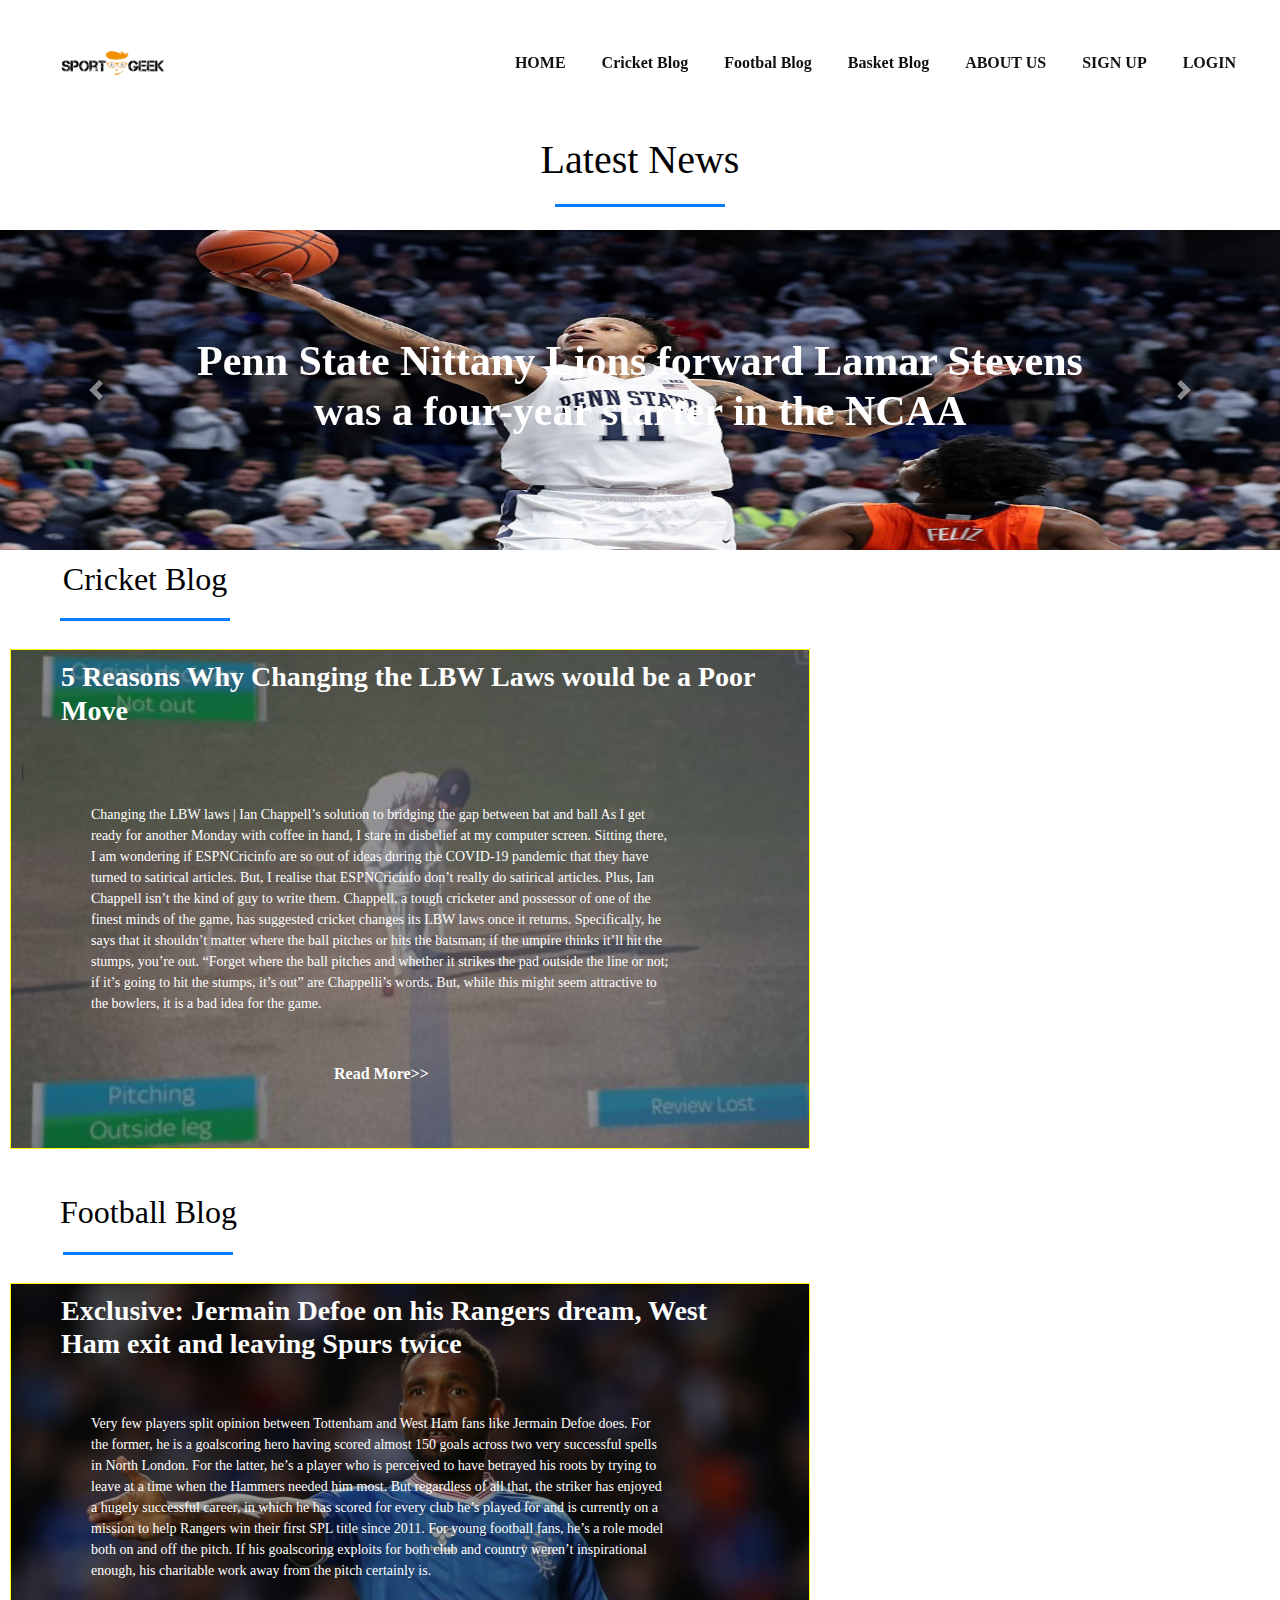
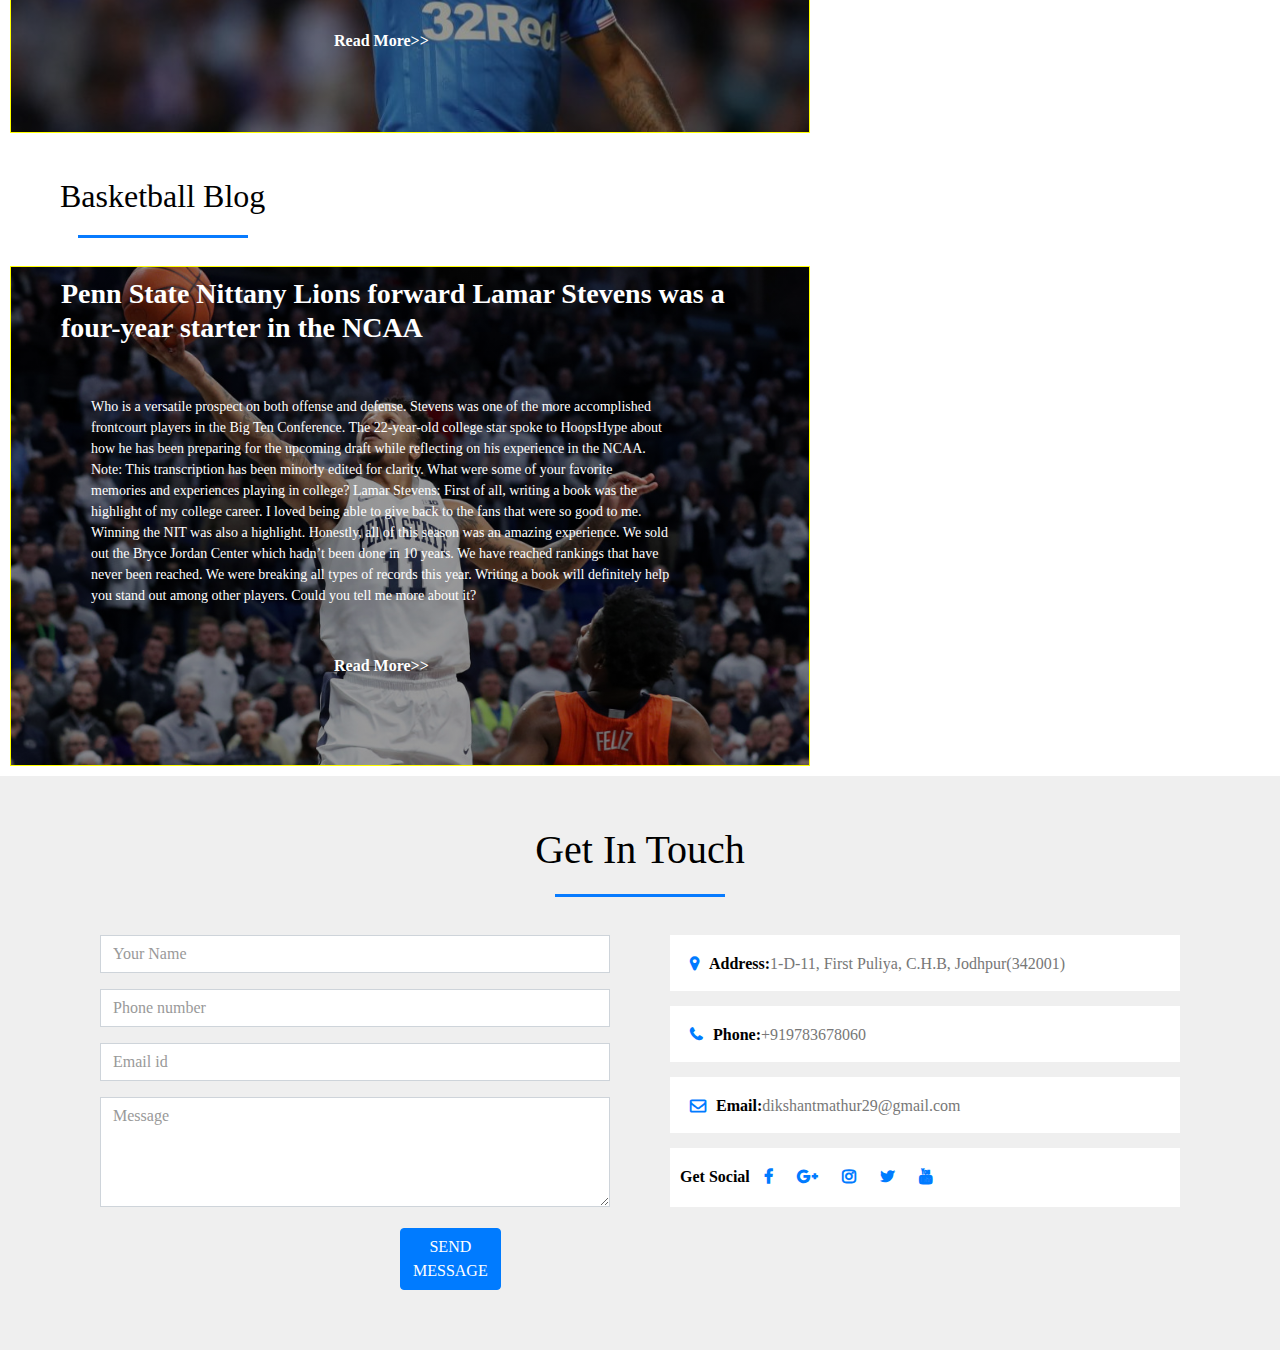
<file: index.html>
<!DOCTYPE html>
<html>
<head>
	<title>Sports Blog</title>
	<meta charset="utf-8">
	<link rel="stylesheet" type="text/css" href="styling.css">
	<link rel="stylesheet" href="https://stackpath.bootstrapcdn.com/bootstrap/4.4.1/css/bootstrap.min.css">
	<link rel="stylesheet" href="https://stackpath.bootstrapcdn.com/font-awesome/4.7.0/css/font-awesome.min.css">
	<script src="https://code.jquery.com/jquery-3.4.1.slim.min.js"></script>
    <script src="https://stackpath.bootstrapcdn.com/bootstrap/4.4.1/js/bootstrap.min.js"></script>
</head>
<body>
	<!-----NavigationBar---->
<section id="nav-bar">
<nav class="navbar navbar-expand-lg navbar-light">
  <a class="navbar-brand" href="#"><img src="img/777.jpg"></a>
  <button class="navbar-toggler" type="button" data-toggle="collapse" data-target="#navbarNav" aria-controls="navbarNav" aria-expanded="false" aria-label="Toggle navigation">
    <span class="navbar-toggler-icon"></span>
  </button>
  <div class="collapse navbar-collapse" id="navbarNav">
    <ul class="navbar-nav ml-auto">
      <li class="nav-item">
        <a class="nav-link" href="#slider">HOME</a>
      </li>
      <li class="nav-item">
        <a class="nav-link" href="#cricketblog">Cricket Blog</a>
      </li>
      <li class="nav-item">
        <a class="nav-link" href="#footballblog">Footbal Blog</a>
      </li>
      <li class="nav-item">
        <a class="nav-link" href="#basketballblog">Basket Blog</a>
      </li>
      <li class="nav-item">
        <a class="nav-link" href="#contact">ABOUT US</a>
      </li>
      <li class="nav-item">
        <a class="nav-link" href="signup.html">SIGN UP</a>
      </li>
      <li class="nav-item">
        <a class="nav-link" href="#">LOGIN</a>
      </li>
    </ul>
  </div>
</nav>	
</section>

<!-------------------------------------Post Slider----------->
<div id="slider">
	<h1 class="text">Latest News</h1>
<div id="headerslider" class="carousel slide" data-ride="carousel">
  <ol class="carousel-indicators">
    <li data-target="#headerslider" data-slide-to="0" class="active"></li>
    <li data-target="#headerslider" data-slide-to="1"></li>
    <li data-target="#headerslider" data-slide-to="2"></li>
    <li data-target="#headerslider" data-slide-to="3"></li>
    <li data-target="#headerslider" data-slide-to="4"></li>
  </ol>
  <div class="carousel-inner">
    <div class="carousel-item active">
      <img class="d-block img-fluid" src="img1/ccc.jpg">
      <div class="carousel-caption">
      	<h5><b>Penn State Nittany Lions forward Lamar Stevens was a four-year starter in the NCAA</b></h5>
      </div>
    </div>
    <div class="carousel-item">
      <img class="d-block img-fluid" src="img1/bbb.jpg">
      <div class="carousel-caption">
      	<h5><b>Exclusive: Jermain Defoe on his Rangers dream, West Ham exit and leaving Spurs twice</b></h5>
      </div>
    </div>
    <div class="carousel-item">
      <img class="d-block img-fluid" src="img1/bbb1.jpg">
      <div class="carousel-caption">
      	<h5><b>Newcastle may repeat their Michael Owen mistake with Gareth Bale</b></h5>
      </div>
    </div>
    <div class="carousel-item">
      <img class="d-block img-fluid" src="img1/d2.jpg">
      <div class="carousel-caption">
      	<h5><b>T20 record: 280 matches, 9,218 runs, avg 37.93, SR 142.20, 75 50s, 8 100s</b></h5>
      </div>
    </div>
    <div class="carousel-item">
      <img class="d-block img-fluid" src="img1/ccc1.jpg">
      <div class="carousel-caption">
      	<h5><b>NBA prospect Grant Riller: 'Fred VanVleet and Lou Williams are my two favorite comparisons so far'</b></h5>
      </div>
    </div>
  </div>
  <a class="carousel-control-prev" href="#headerslider" role="button" data-slide="prev">
    <span class="carousel-control-prev-icon" aria-hidden="true"></span>
    <span class="sr-only">Previous</span>
  </a>
  <a class="carousel-control-next" href="#headerslider" role="button" data-slide="next">
    <span class="carousel-control-next-icon" aria-hidden="true"></span>
    <span class="sr-only">Next</span>
  </a>
</div>	
</div>

<!--------------------------Cricket blog--------------> 
	<section id="cricketblog">
		<a href="cricketblog.html" class="linki"><h2>Cricket Blog</h2></a>
		<br>
		<div class="box1">
		<ol>
			<h3><b>5 Reasons Why Changing the LBW Laws would be a Poor Move</b></h3>
			<br> 
				|<p> Changing the LBW laws | Ian Chappell’s solution to bridging the gap between bat and ball As I get ready for another Monday with coffee in hand, I stare in disbelief at my computer screen. Sitting there, I am wondering if ESPNCricinfo are so out of ideas during the COVID-19 pandemic that they have turned to satirical articles. But, I realise that ESPNCricinfo don’t really do satirical articles. Plus, Ian Chappell isn’t the kind of guy to write them. Chappell, a tough cricketer and possessor of one of the finest minds of the game, has suggested cricket changes its LBW laws once it returns. Specifically, he says that it shouldn’t matter where the ball pitches or hits the batsman; if the umpire thinks it’ll hit the stumps, you’re out. 
			“Forget where the ball pitches and whether it strikes the pad outside the line or not; if it’s going to hit the stumps, it’s out” are Chappelli’s words. But, while this might seem attractive to the bowlers, it is a bad idea for the game.</p>
		</ol> 
		<a href="cricketblog.html"><button type="button" class="btn"><b>Read More>></b></button></a>
		</div>
	</section>
		<br>
		<section id="footballblog">
		<a href="footballblog.html" class="linki"><h2>Football Blog </h2></a>
		<br>
		<div class="box2">
		<ol>
			<h3><b>Exclusive: Jermain Defoe on his Rangers dream, West Ham exit and leaving Spurs twice</b></h3>
			<br>
			<p>
			 Very few players split opinion between Tottenham and West Ham fans like Jermain Defoe does. For the former, he is a goalscoring hero having scored almost 150 goals across two very successful spells in North London. For the latter, he’s a player who is perceived to have betrayed his roots by trying to leave at a time when the Hammers needed him most. But regardless of all that, the striker has enjoyed a hugely successful career, in which he has scored for every club he’s played for and is currently on a mission to help Rangers win their first SPL title since 2011. For young football fans, he’s a role model both on and off the pitch. If his goalscoring exploits for both club and country weren’t inspirational enough, his charitable work away from the pitch certainly is.</p>
		</ol> 
		<a href="footballblog.html"><button type="button" class="btn"><b>Read More>></b></button></a>
		</div>
	</section>
		<br>
		<section id="basketballblog">
		<a href="basketballblog.html" class="linki"><h2>Basketball Blog </h2></a>
		<br>
		<div class="box3">
		<ol>
			<h3><b>Penn State Nittany Lions forward Lamar Stevens was a four-year starter in the NCAA</b></h3> 
			<br>
			<p>Who is a versatile prospect on both offense and defense. Stevens was one of the more accomplished frontcourt players in the Big Ten Conference. The 22-year-old college star spoke to HoopsHype about how he has been preparing for the upcoming draft while reflecting on his experience in the NCAA. 
			Note: This transcription has been minorly edited for clarity.
			What were some of your favorite memories and experiences playing in college?
			Lamar Stevens: First of all, writing a book was the highlight of my college career. I loved being able to give back to the fans that were so good to me. Winning the NIT was also a highlight. Honestly, all of this season was an amazing experience. We sold out the Bryce Jordan Center which hadn’t been done in 10 years. We have reached rankings that have never been reached. We were breaking all types of records this year. Writing a book will definitely help you stand out among other players. Could you tell me more about it?</p>
		</ol> 
		<a href="basketballblog.html"><button type="button" class="btn"><b>Read More>></b></button></a>
		</div>
	</section>
	<!-------------------Get IN Touch Footer--------------------->
<section id="contact">
	<div class="container">
		<h1>Get In Touch</h1>
		<div class="row">
			<div class="col-md-6">
				<form class="contact-form">
					<div class="form-group">
						<input type="text" class="form-control" placeholder="Your Name">
					</div>
					<div class="form-group">
						<input type="number" class="form-control" placeholder="Phone number">
					</div>
					<div class="form-group">
						<input type="email" class="form-control" placeholder="Email id">
					</div>
					<div class="form-group">
						<textarea class="form-control" rows="4" placeholder="Message"></textarea>
					</div>
					<button type="submit" class="btn btn-primary">SEND MESSAGE</button>
				</form>
			</div>
			<div class="col-md-6 contact-info">
				<div class="follow"><i class="fa fa-map-marker"></i><b>Address:</b>1-D-11, First Puliya, C.H.B, Jodhpur(342001)</div>
			
				<div class="follow"><i class="fa fa-phone"></i><b>Phone:</b>+919783678060</div>
			
				<div class="follow"><i class="fa fa-envelope-o"></i><b>Email:</b>dikshantmathur29@gmail.com</div>
				<div class="follow"><label><b>Get Social</b></label>
					<a href="#"><i class="fa fa-facebook"></i></a>
					<a href="#"><i class="fa fa-google-plus"></i></a>
					<a href="#"><i class="fa fa-instagram"></i></a>
					<a href="#"><i class="fa fa-twitter"></i></a>
					<a href="#"><i class="fa fa-youtube"></i></a>
				</div>
		</div>
	</div>
</section>
</body>
</html>
</file>
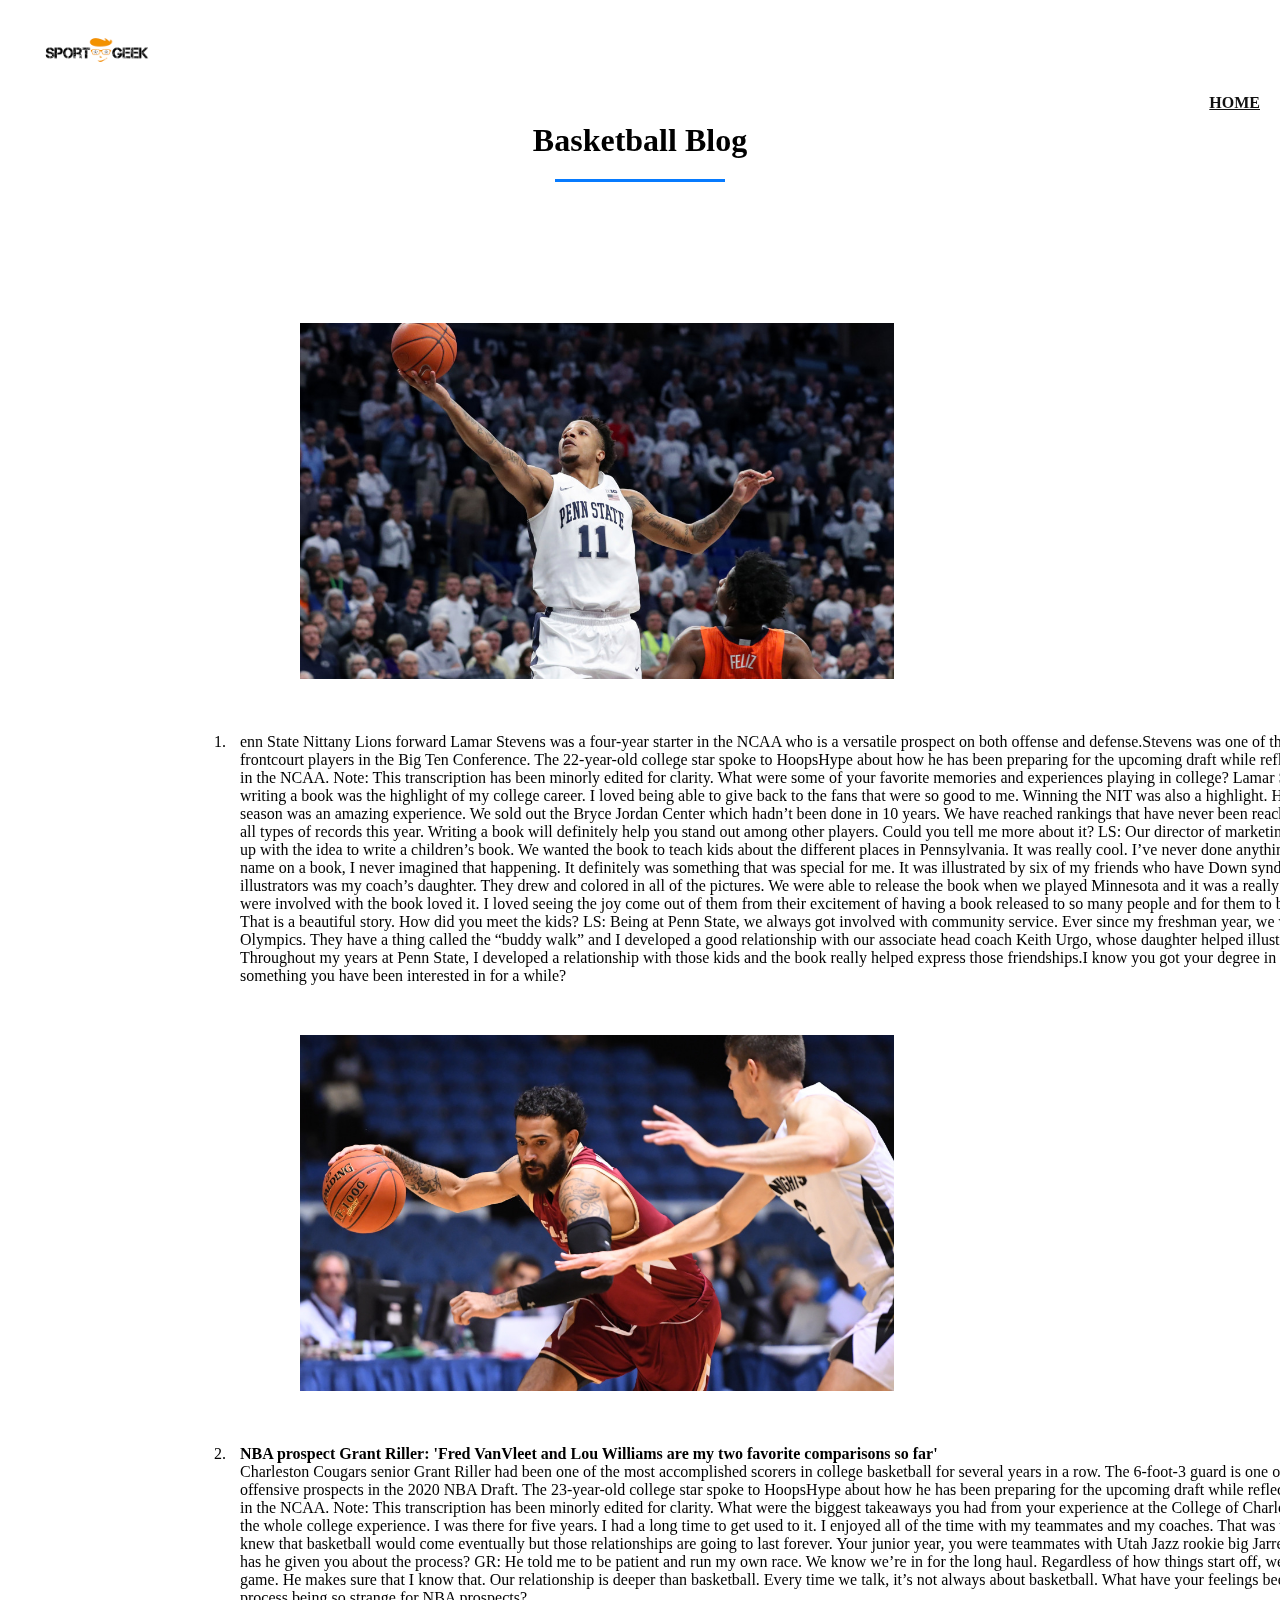
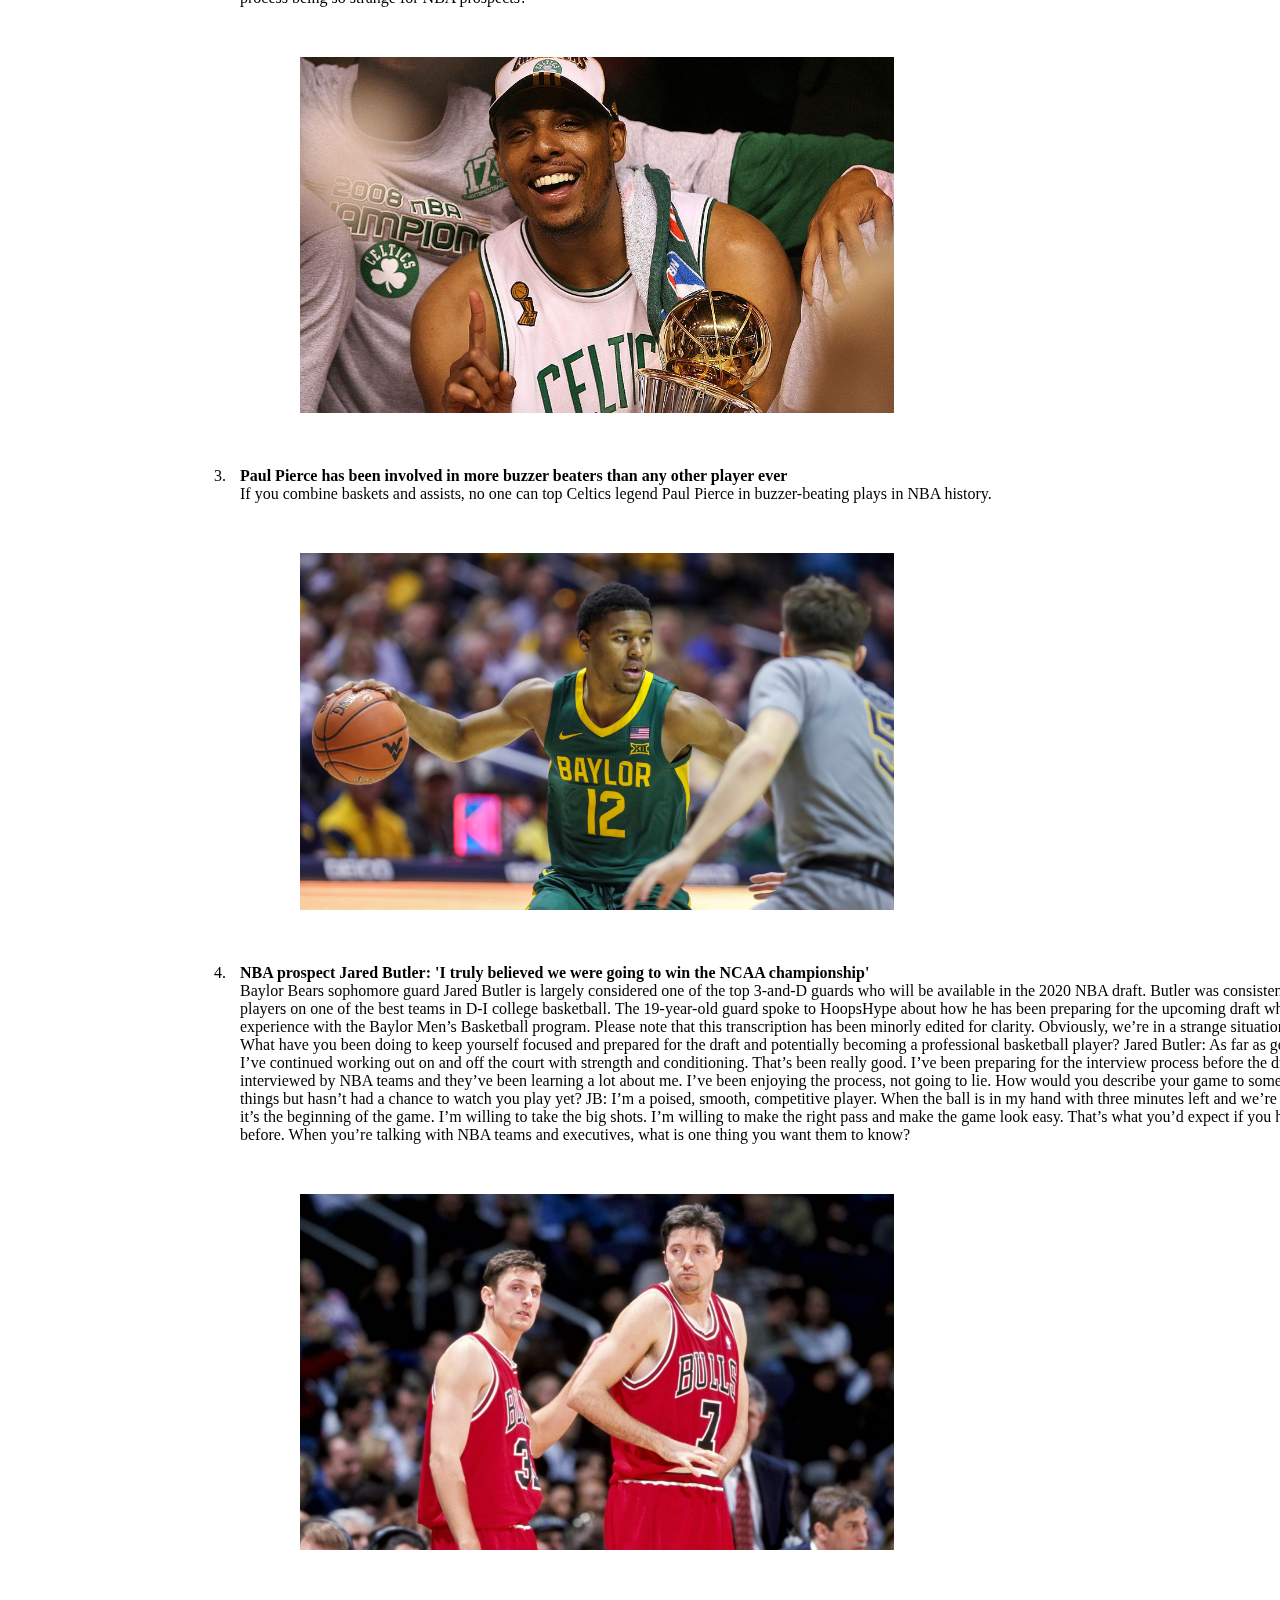
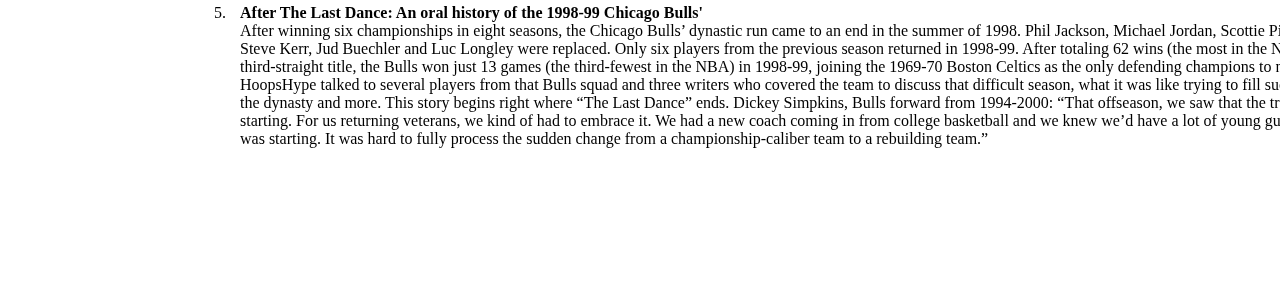
<file: basketballblog.html>
<!DOCTYPE html>
<html>
<head>
	<title>Basketball Blog Site</title>
	<meta charset="utf-8">
	<link rel="stylesheet" type="text/css" href="styling.css">
</head>
<body id="basketballblog">
		<section id="nav-bar">
<nav class="navbar navbar-expand-lg navbar-light">
  <a class="navbar-brand" href="index.html"><img src="img/777.jpg"></a>
  <button class="navbar-toggler" type="button" data-toggle="collapse" data-target="#navbarNav" aria-controls="navbarNav" aria-expanded="false" aria-label="Toggle navigation">
    <span class="navbar-toggler-icon"></span>
  </button>
  <div class="collapse navbar-collapse" id="navbarNav">
    <ul class="navbar-nav ml-auto">
      <li class="nav-item">
        <a class="nav-link" href="index.html">HOME</a>
      </li>
	<h1 align="center">Basketball Blog</h1>
	<br>
	<br>
	<div class="asd">
		<img src="img/ccc.jpg" class="asd2" width="45%">
		<ol>
			<li>
				enn State Nittany Lions forward Lamar Stevens was a four-year starter in the NCAA who is a versatile prospect on both offense and defense.Stevens was one of the more accomplished frontcourt players in the Big Ten Conference. The 22-year-old college star spoke to HoopsHype about how he has been preparing for the upcoming draft while reflecting on his experience in the NCAA. 
				Note: This transcription has been minorly edited for clarity.
				What were some of your favorite memories and experiences playing in college?
				Lamar Stevens: First of all, writing a book was the highlight of my college career. I loved being able to give back to the fans that were so good to me. Winning the NIT was also a highlight. Honestly, all of this season was an amazing experience. We sold out the Bryce Jordan Center which hadn’t been done in 10 years. We have reached rankings that have never been reached. We were breaking all types of records this year. Writing a book will definitely help you stand out among other players. Could you tell me more about it?
				LS: Our director of marketing PJ Mullen and I came up with the idea to write a children’s book. We wanted the book to teach kids about the different places in Pennsylvania. It was really cool. I’ve never done anything like that. To have my name on a book, I never imagined that happening. It definitely was something that was special for me. It was illustrated by six of my friends who have Down syndrome. One of the illustrators was my coach’s daughter. They drew and colored in all of the pictures. We were able to release the book when we played Minnesota and it was a really cool day. The kids that were involved with the book loved it. I loved seeing the joy come out of them from their excitement of having a book released to so many people and for them to be in the spotlight. Wow. That is a beautiful story. How did you meet the kids?
				LS: Being at Penn State, we always got involved with community service. Ever since my freshman year, we worked with the Special Olympics. They have a thing called the “buddy walk” and I developed a good relationship with our associate head coach Keith Urgo, whose daughter helped illustrate the book. Throughout my years at Penn State, I developed a relationship with those kids and the book really helped express those friendships.I know you got your degree in sociology. But is writing something you have been interested in for a while?
				<br>
				<a href="https://hoopshype.com/2020/05/15/lamar-stevens-penn-state-nba-draft-interview/">Read more about this</a>
			</li>
			<img src="img/ccc1.jpg" class="asd2" width="45%">
			<li>
				<strong>NBA prospect Grant Riller: 'Fred VanVleet and Lou Williams are my two favorite comparisons so far'</strong>
				<br>
				Charleston Cougars senior Grant Riller had been one of the most accomplished scorers in college basketball for several years in a row. The 6-foot-3 guard is one of the most exciting offensive prospects in the 2020 NBA Draft. The 23-year-old college star spoke to HoopsHype about how he has been preparing for the upcoming draft while reflecting on his experience in the NCAA. Note: This transcription has been minorly edited for clarity. What were the biggest takeaways you had from your experience at the College of Charleston?  
				Grant Riller: I got the whole college experience. I was there for five years. I had a long time to get used to it. I enjoyed all of the time with my teammates and my coaches. That was the best part for me. I knew that basketball would come eventually but those relationships are going to last forever. Your junior year, you were teammates with Utah Jazz rookie big Jarrell Brantley. What advice has he given you about the process?
				GR: He told me to be patient and run my own race. We know we’re in for the long haul. Regardless of how things start off, we are there for the end game. He makes sure that I know that. Our relationship is deeper than basketball. Every time we talk, it’s not always about basketball.
				What have your feelings been on the pre-draft process being so strange for NBA prospects?
				<br>
				<a href="https://hoopshype.com/2020/05/13/grant-riller-charleston-nba-draft-prospect-interview/">Read more about this</a>
			</li>
			<img src="img/ccc2.jpg" class="asd2" width="45%">
			<li>
				<strong>Paul Pierce has been involved in more buzzer beaters than any other player ever</strong>
				<br>
				If you combine baskets and assists, no one can top Celtics legend Paul Pierce in buzzer-beating plays in NBA history.
				<br>
				<a href="https://hoopshype.com/2020/05/14/paul-pierce-has-been-involved-in-more-buzzer-beaters-than-any-other-player-ever/">Read more about this</a>
			</li>
			<img src="img/ccc3.jpg" class="asd2" width="45%">	
			<li>
			<strong>NBA prospect Jared Butler: 'I truly believed we were going to win the NCAA championship'</strong>
				<br>
				Baylor Bears sophomore guard Jared Butler is largely considered one of the top 3-and-D guards who will be available in the 2020 NBA draft. Butler was consistently one of the best players on one of the best teams in D-I college basketball. The 19-year-old guard spoke to HoopsHype about how he has been preparing for the upcoming draft while reflecting on his experience with the Baylor Men’s Basketball program. Please note that this transcription has been minorly edited for clarity. Obviously, we’re in a strange situation in regards to the draft. What have you been doing to keep yourself focused and prepared for the draft and potentially becoming a professional basketball player? Jared Butler: As far as getting ready for the draft, I’ve continued working out on and off the court with strength and conditioning. That’s been really good. I’ve been preparing for the interview process before the draft. I’ve been interviewed by NBA teams and they’ve been learning a lot about me. I’ve been enjoying the process, not going to lie. How would you describe your game to someone who has heard good things but hasn’t had a chance to watch you play yet? 
				JB: I’m a poised, smooth, competitive player. When the ball is in my hand with three minutes left and we’re up, I’m going to act like it’s the beginning of the game. I’m willing to take the big shots. I’m willing to make the right pass and make the game look easy. That’s what you’d expect if you have never seen me play before. When you’re talking with NBA teams and executives, what is one thing you want them to know?
				<br>
				<a href="https://hoopshype.com/2020/05/10/baylor-jared-butler-nba-draft-stock-interview/">Read more about this</a>
			</li>
			<img src="img/ccc4.jpg" class="asd2" width="45%">	
			<li>
			<strong>After The Last Dance: An oral history of the 1998-99 Chicago Bulls'</strong>
				<br>
				After winning six championships in eight seasons, the Chicago Bulls’ dynastic run came to an end in the summer of 1998. Phil Jackson, Michael Jordan, Scottie Pippen, Dennis Rodman, Steve Kerr, Jud Buechler and Luc Longley were replaced. Only six players from the previous season returned in 1998-99. After totaling 62 wins (the most in the NBA) and capturing their third-straight title, the Bulls won just 13 games (the third-fewest in the NBA) in 1998-99, joining the 1969-70 Boston Celtics as the only defending champions to miss the playoffs. HoopsHype talked to several players from that Bulls squad and three writers who covered the team to discuss that difficult season, what it was like trying to fill such big shoes, the end of the dynasty and more. This story begins right where “The Last Dance” ends. Dickey Simpkins, Bulls forward from 1994-2000: “That offseason, we saw that the transformation was starting. For us returning veterans, we kind of had to embrace it. We had a new coach coming in from college basketball and we knew we’d have a lot of young guys. We knew the rebuild was starting. It was hard to fully process the sudden change from a championship-caliber team to a rebuilding team.” 
				<br>
				<a href="https://hoopshype.com/2020/05/18/nba-the-last-dance-chicago-bulls-1998-1999-michael-jordan-phil-jackson-scottie-pippen-tim-floyd-jerry-krause-toni-kukoc-new-oral-history-documentary/">Read more about this</a>
			</li>
		</ol>	
	</div>
</body>
</html>
</file>
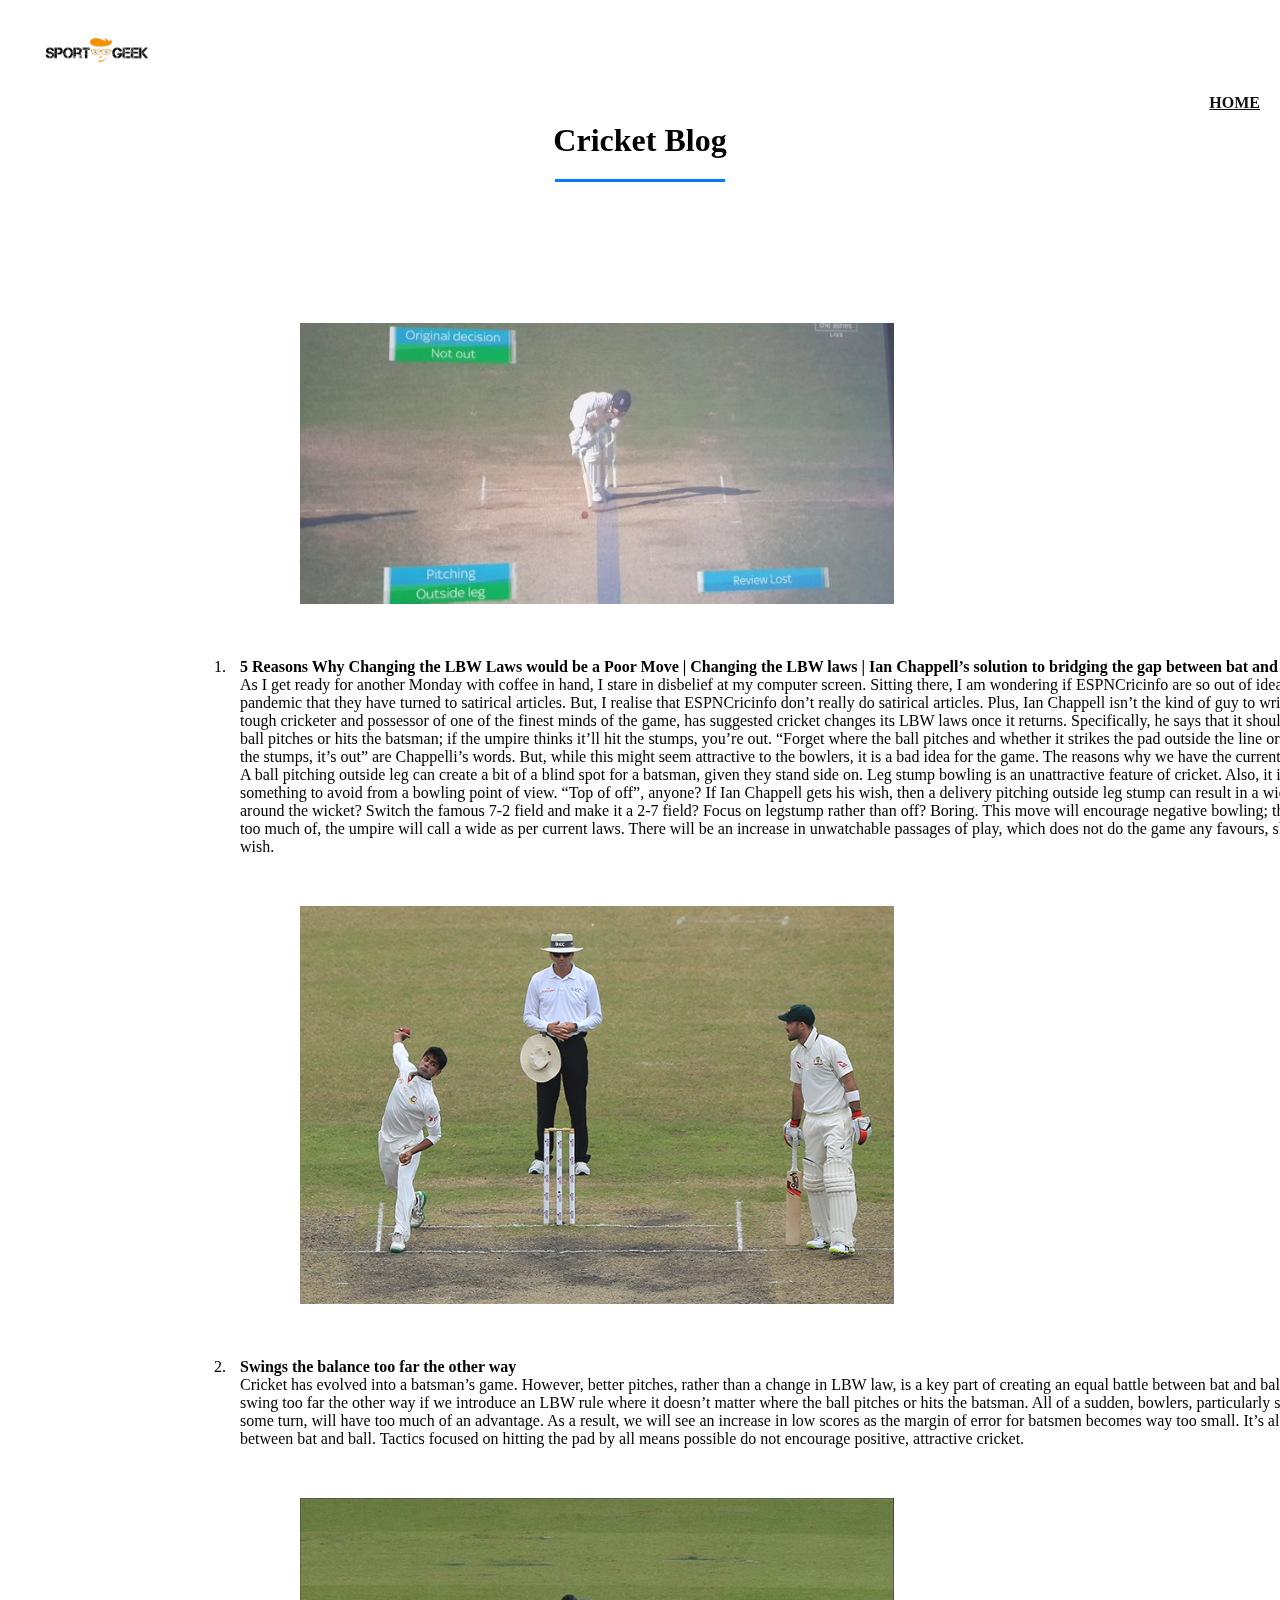
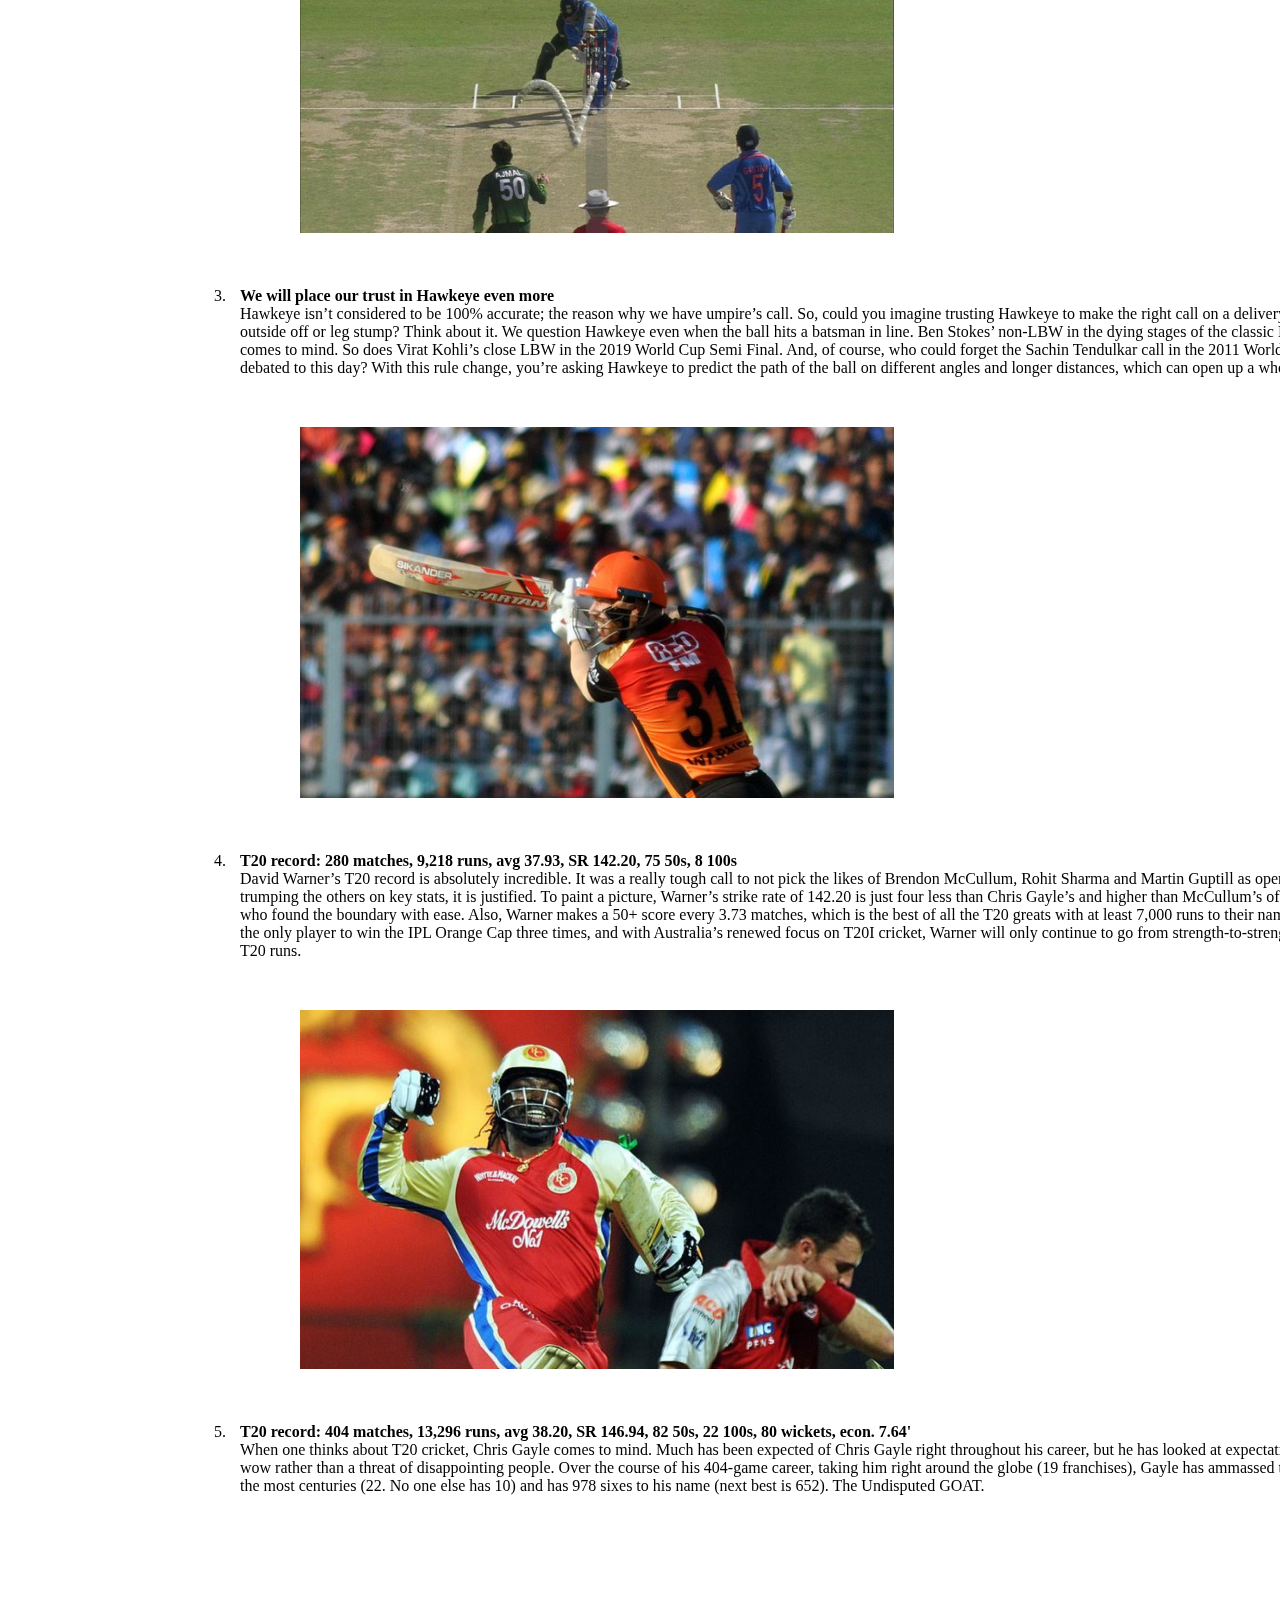
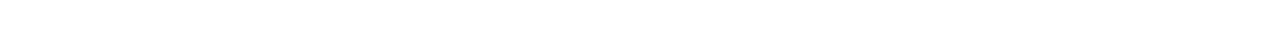
<file: cricketblog.html>
<!DOCTYPE html>
<html>
<head>
	<title>Cricket Blog Site</title>
	<meta charset="utf-8">
	<link rel="stylesheet" type="text/css" href="styling.css">
</head>
<body id="cricketblog">
		<section id="nav-bar">
<nav class="navbar navbar-expand-lg navbar-light">
  <a class="navbar-brand" href="index.html"><img src="img/777.jpg"></a>
  <button class="navbar-toggler" type="button" data-toggle="collapse" data-target="#navbarNav" aria-controls="navbarNav" aria-expanded="false" aria-label="Toggle navigation">
    <span class="navbar-toggler-icon"></span>
  </button>
  <div class="collapse navbar-collapse" id="navbarNav">
    <ul class="navbar-nav ml-auto">
      <li class="nav-item">
        <a class="nav-link" href="index.html">HOME</a>
      </li>
	<h1 align="center">Cricket Blog</h1>
	<br>
	<br>
	<div class="asd">
		<img src="img/Leach.jpg" class="asd2" width="45%">
		<ol>
			<li>
				<strong>5 Reasons Why Changing the LBW Laws would be a Poor Move | Changing the LBW laws | Ian Chappell’s solution to bridging the gap between bat and ball</strong>
				<br>
				As I get ready for another Monday with coffee in hand, I stare in disbelief at my computer screen. Sitting there, I am wondering if ESPNCricinfo are so out of ideas during the COVID-19 pandemic that they have turned to satirical articles. But, I realise that ESPNCricinfo don’t really do satirical articles. Plus, Ian Chappell isn’t the kind of guy to write them. Chappell, a tough cricketer and possessor of one of the finest minds of the game, has suggested cricket changes its LBW laws once it returns. Specifically, he says that it shouldn’t matter where the ball pitches or hits the batsman; if the umpire thinks it’ll hit the stumps, you’re out.
				“Forget where the ball pitches and whether it strikes the pad outside the line or not; if it’s going to hit the stumps, it’s out” are Chappelli’s words. But, while this might seem attractive to the bowlers, it is a bad idea for the game.
				The reasons why we have the current legside law is two fold;
				A ball pitching outside leg can create a bit of a blind spot for a batsman, given they stand side on. Leg stump bowling is an unattractive feature of cricket. Also, it is often considered something to avoid from a bowling point of view. “Top of off”, anyone?
				If Ian Chappell gets his wish, then a delivery pitching outside leg stump can result in a wicket. So, why not bowl around the wicket? Switch the famous 7-2 field and make it a 2-7 field? Focus on legstump rather than off? Boring. This move will encourage negative bowling; the kind that if there is too much of, the umpire will call a wide as per current laws. There will be an increase in unwatchable passages of play, which does not do the game any favours, should Chappell get his wish.
				<br>
				<a href="https://cricblog.net/5-reasons-why-changing-the-lbw-laws-would-be-a-poor-move/">Read more about this</a>
			</li>
			<img src="img/Mehidy-1.jpg" class="asd2" width="45%">
			<li>
				<strong>Swings the balance too far the other way</strong>
				<br>
				Cricket has evolved into a batsman’s game. However, better pitches, rather than a change in LBW law, is a key part of creating an equal battle between bat and ball.
				The balance will swing too far the other way if we introduce an LBW rule where it doesn’t matter where the ball pitches or hits the batsman. All of a sudden, bowlers, particularly spinners on tracks with some turn, will have too much of an advantage. As a result, we will see an increase in low scores as the margin of error for batsmen becomes way too small.
				It’s all about an equal battle between bat and ball. Tactics focused on hitting the pad by all means possible do not encourage positive, attractive cricket.
				<br>
				<a href="https://cricblog.net/5-reasons-why-changing-the-lbw-laws-would-be-a-poor-move/">Read more about this</a>
			</li>
			<img src="img/Tendulkar.jpg" class="asd2" width="45%">
			<li>
				<strong>We will place our trust in Hawkeye even more</strong>
				<br>
				Hawkeye isn’t considered to be 100% accurate; the reason why we have umpire’s call. So, could you imagine trusting Hawkeye to make the right call on a delivery the hits a batsman well outside off or leg stump? Think about it. We question Hawkeye even when the ball hits a batsman in line. Ben Stokes’ non-LBW in the dying stages of the classic Headingley Test of 2019 comes to mind. So does Virat Kohli’s close LBW in the 2019 World Cup Semi Final. And, of course, who could forget the Sachin Tendulkar call in the 2011 World Cup Semi Final, still debated to this day? With this rule change, you’re asking Hawkeye to predict the path of the ball on different angles and longer distances, which can open up a whole other can of worms.
				<br>
				<a href="https://cricblog.net/5-reasons-why-changing-the-lbw-laws-would-be-a-poor-move/">Read more about this</a>
			</li>
			<img src="img/d2.jpg" class="asd2" width="45%">	
			<li>
			<strong>T20 record: 280 matches, 9,218 runs, avg 37.93, SR 142.20, 75 50s, 8 100s</strong>
				<br>
				David Warner’s T20 record is absolutely incredible. It was a really tough call to not pick the likes of Brendon McCullum, Rohit Sharma and Martin Guptill as opener, but with Warner trumping the others on key stats, it is justified. To paint a picture, Warner’s strike rate of 142.20 is just four less than Chris Gayle’s and higher than McCullum’s of 136.49; two players who found the boundary with ease. Also, Warner makes a 50+ score every 3.73 matches, which is the best of all the T20 greats with at least 7,000 runs to their name.
				In addition, Warner is the only player to win the IPL Orange Cap three times, and with Australia’s renewed focus on T20I cricket, Warner will only continue to go from strength-to-strength as he nears 10,000 T20 runs.
				<br>
				<a href="https://cricblog.net/opinion-all-time-t20-xi-who-makes-the-cut/">Read more about this</a>
			</li>
			<img src="img/518.jpg" class="asd2" width="45%">	
			<li>
			<strong>T20 record: 404 matches, 13,296 runs, avg 38.20, SR 146.94, 82 50s, 22 100s, 80 wickets, econ. 7.64'</strong>
				<br>
				When one thinks about T20 cricket, Chris Gayle comes to mind.
				Much has been expected of Chris Gayle right throughout his career, but he has looked at expectation as an opportunity to wow rather than a threat of disappointing people. Over the course of his 404-game career, taking him right around the globe (19 franchises), Gayle has ammassed the most runs (13,296), the most centuries (22. No one else has 10) and has 978 sixes to his name (next best is 652). The Undisputed GOAT. 
				<br>
				<a href="https://cricblog.net/opinion-all-time-t20-xi-who-makes-the-cut/">Read more about this</a>
			</li>
		</ol>	
	</div>
</body>
</html>
</file>
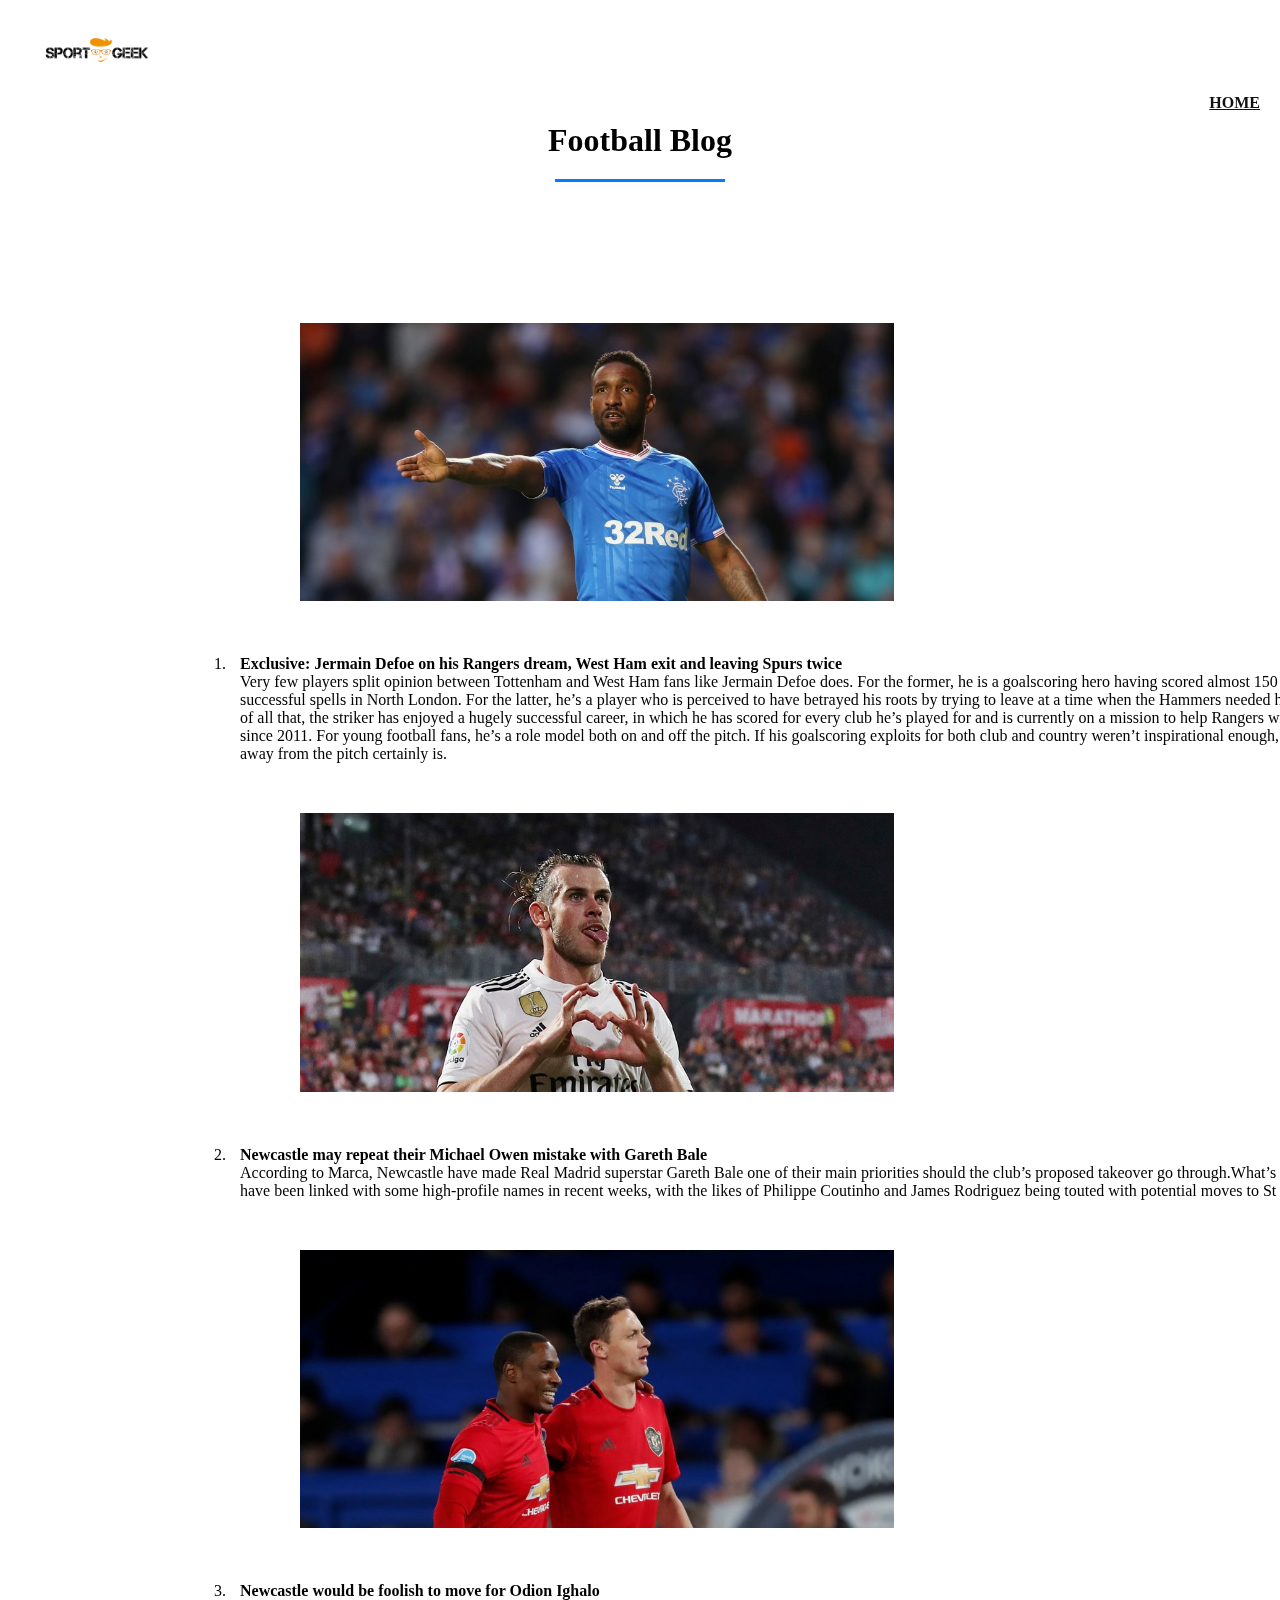
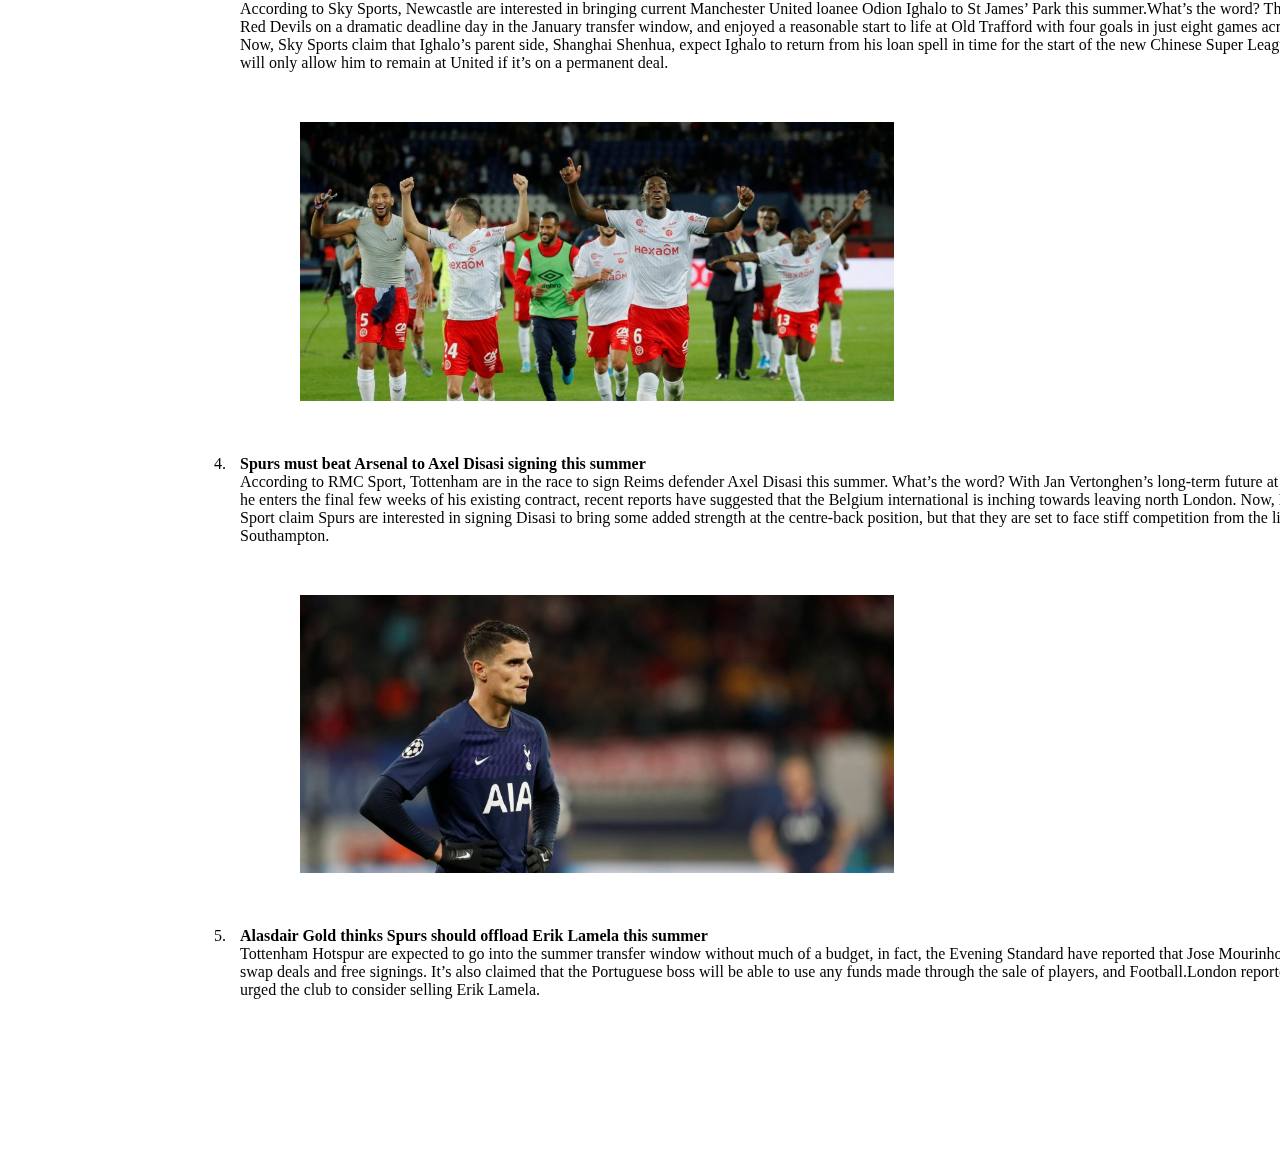
<file: footballblog.html>
<!DOCTYPE html>
<html>
<head>
	<title>Football Blog Site</title>
	<meta charset="utf-8">
	<link rel="stylesheet" type="text/css" href="styling.css">
</head>
<body id="Footballblog">
	<section id="nav-bar">
<nav class="navbar navbar-expand-lg navbar-light">
  <a class="navbar-brand" href="index.html"><img src="img/777.jpg"></a>
  <button class="navbar-toggler" type="button" data-toggle="collapse" data-target="#navbarNav" aria-controls="navbarNav" aria-expanded="false" aria-label="Toggle navigation">
    <span class="navbar-toggler-icon"></span>
  </button>
  <div class="collapse navbar-collapse" id="navbarNav">
    <ul class="navbar-nav ml-auto">
      <li class="nav-item">
        <a class="nav-link" href="index.html">HOME</a>
      </li>
	<h1 align="center">Football Blog</h1>
	<br>
	<br>
	<div class="asd">
		<img src="img/bbb.jpg" class="asd2" width="45%">
		<ol>
			<li>
				<strong>Exclusive: Jermain Defoe on his Rangers dream, West Ham exit and leaving Spurs twice</strong>
				<br>
				Very few players split opinion between Tottenham and West Ham fans like Jermain Defoe does.
				For the former, he is a goalscoring hero having scored almost 150 goals across two very successful spells in North London. For the latter, he’s a player who is perceived to have betrayed his roots by trying to leave at a time when the Hammers needed him most. But regardless of all that, the striker has enjoyed a hugely successful career, in which he has scored for every club he’s played for and is currently on a mission to help Rangers win their first SPL title since 2011. For young football fans, he’s a role model both on and off the pitch. If his goalscoring exploits for both club and country weren’t inspirational enough, his charitable work away from the pitch certainly is.
				<br>
				<a href="https://www.footballfancast.com/rangers-news/exclusive-jermain-defoe-on-his-rangers-dream-west-ham-exit-and-leaving-spurs-twice">Read more about this</a>
			</li>
			<img src="img/bbb1.jpg" class="asd2" width="45%">
			<li>
				<strong>Newcastle may repeat their Michael Owen mistake with Gareth Bale</strong>
				<br>
				According to Marca, Newcastle have made Real Madrid superstar Gareth Bale one of their main priorities should the club’s proposed takeover go through.What’s the word? The Magpies have been linked with some high-profile names in recent weeks, with the likes of Philippe Coutinho and James Rodriguez being touted with potential moves to St James’ Park.
				<br>
				<a href="https://www.footballfancast.com/">Read more about this</a>
			</li>
			<img src="img/bbb2.jpg" class="asd2" width="45%">
			<li>
				<strong>Newcastle would be foolish to move for Odion Ighalo</strong>
				<br>
				According to Sky Sports, Newcastle are interested in bringing current Manchester United loanee Odion Ighalo to St James’ Park this summer.What’s the word?
				The Nigerian joined the Red Devils on a dramatic deadline day in the January transfer window, and enjoyed a reasonable start to life at Old Trafford with four goals in just eight games across all competitions.
				Now, Sky Sports claim that Ighalo’s parent side, Shanghai Shenhua, expect Ighalo to return from his loan spell in time for the start of the new Chinese Super League season and that they will only allow him to remain at United if it’s on a permanent deal.
				<br>
				<a href="https://www.footballfancast.com/">Read more about this</a>
			</li>
			<img src="img/bbb3.jpg" class="asd2" width="45%">	
			<li>
			<strong>Spurs must beat Arsenal to Axel Disasi signing this summer</strong>
				<br>
				According to RMC Sport, Tottenham are in the race to sign Reims defender Axel Disasi this summer.
				What’s the word?
				With Jan Vertonghen’s long-term future at the club up in the air as he enters the final few weeks of his existing contract, recent reports have suggested that the Belgium international is inching towards leaving north London.
				Now, French publication RMC Sport claim Spurs are interested in signing Disasi to bring some added strength at the centre-back position, but that they are set to face stiff competition from the likes of Arsenal and Southampton.
				<br>
				<a href="https://www.footballfancast.com/">Read more about this</a>
			</li>
			<img src="img/bbb4.jpg" class="asd2" width="45%">	
			<li>
			<strong>Alasdair Gold thinks Spurs should offload Erik Lamela this summer</strong>
				<br>
				Tottenham Hotspur are expected to go into the summer transfer window without much of a budget, in fact, the Evening Standard have reported that Jose Mourinho will be left to deal in swap deals and free signings.
				It’s also claimed that the Portuguese boss will be able to use any funds made through the sale of players, and Football.London reporter Alasdair Gold has urged the club to consider selling Erik Lamela.
				<br>
				<a href="https://www.footballfancast.com/">Read more about this</a>
			</li>
		</ol>	
	</div>
</body>
</html>
</file>
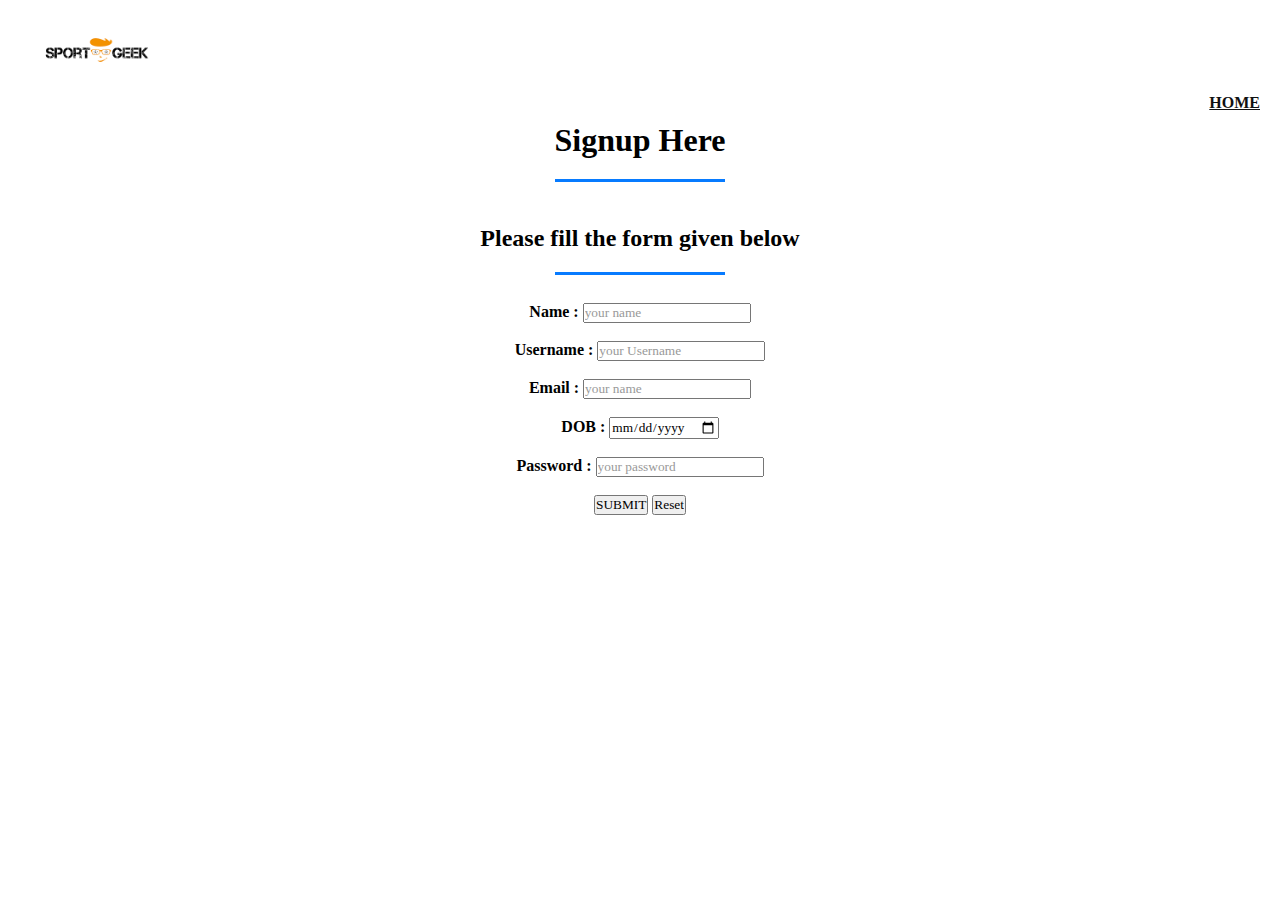
<file: signup.html>
<!DOCTYPE html>
<html>
<head>
	<title>Signup Form</title>
	<link rel="stylesheet" type="text/css" href="styling.css">
</head>
<body>
	<section id="nav-bar">
<nav class="navbar navbar-expand-lg navbar-light">
  <a class="navbar-brand" href="index.html"><img src="img/777.jpg"></a>
  <button class="navbar-toggler" type="button" data-toggle="collapse" data-target="#navbarNav" aria-controls="navbarNav" aria-expanded="false" aria-label="Toggle navigation">
    <span class="navbar-toggler-icon"></span>
  </button>
  <div class="collapse navbar-collapse" id="navbarNav">
    <ul class="navbar-nav ml-auto">
      <li class="nav-item">
        <a class="nav-link" href="index.html">HOME</a>
      </li>
	<div align="center">
	<h1>Signup Here</h1>
	<br>
	<h2>Please fill the form given below</h2>
	<br>
	<label for="name"><strong>Name :</strong></label>
	<input type="text" id="name" placeholder="your name">
	<br>
	<br>
	<label for="Username"><strong>Username :</strong></label>
	<input type="text" id="username" placeholder="your Username">
	<br>
	<br>
	<label for="email"><strong>Email :</strong></label>
	<input type="text" id="email" placeholder="your name">
	<br>
	<br>
	<label for="birthdat"><strong>DOB :</strong></label>
	<input type="date" id="birthday" placeholder="your dob">
	<br>
	<br>
	<label for="password"><strong>Password :</strong></label>
	<input type="password" id="password" placeholder="your password">
	<br>
	<br>
	<a href="blog.html"><button type="button">SUBMIT</button></a>
	<input type="reset" name="Reset">
	</div>
</body>
</html>
</file>
<file: styling.css>
*{
	margin: 0px;
	padding: 0px;
	font-family: Century Gothic;
}

#nav-bar
{
	position: sticky;
	top: 0;
	z-index: 10;
	margin: 10px;
	background-color: transparent;
}
.navbar-brand img
{
	height: 80px;
	padding-left: 30px;
}
.navbar-nav li
{
padding: 0 10px;
}
.navbar-nav li a
{
color: #111!important;
float: right;
text-align: left;
}
#nav-bar ul li a:hover
{
	color: #FCC614!important;
}
.navbar-toggler
{
	border: none!important;
}
.nav-link
{
	color: #555!important;
	font-weight: 600;
	font-size: 16px;
}
/* Post Slider */
#slider
{
	width: 100%;
}

.carousel-caption
{
	top: 50%;
	transform: translateY(-50%);
	bottom: initial!important;
}
.carousel-caption h5
{
	color: white;
	font-size: 42px;
}

.box1
{
	background-image:linear-gradient(rgba(0,0,0,0.4),rgba(0,0,0,0.4)), url(img/Leach.jpg);
	height: 100vh;
	background-size: cover;
	background-position: center;
	margin: 10px 10px 10px 10px;
	padding: 10px 10px 10px 10px;
	border: 1px solid yellow;
	width: 800px;
	height: 500px;
	background-color: pink;
	display: inline-block;
}
.box2
{
	background-image:linear-gradient(rgba(0,0,0,0.4),rgba(0,0,0,0.4)), url(img/bbb.jpg);
	height: 100vh;
	background-size: cover;
	background-position: center;
	margin: 10px 10px 10px 10px;
	padding: 10px 10px 10px 10px;
	border: 1px solid yellow;
	width: 800px;
	height: 450px;
	background-color: pink;
	display: inline-block;
}
.box3
{
	background-image:linear-gradient(rgba(0,0,0,0.4),rgba(0,0,0,0.4)), url(img/ccc.jpg);
	height: 100vh;
	background-size: cover;
	background-position: center;
	margin: 10px 10px 10px 10px;
	padding: 10px 10px 10px 10px;
	border: 1px solid yellow;
	width: 800px;
	height: 500px;
	background-color: pink;
	display: inline-block;
}

h1
{
	color: black;
	text-align: center;
	padding: 10px;
	font-size: 32px;
	text-decoration-color: white;
}
h1::after
{
	content: '';
	background: #077bff;
	display: block;
	height: 3px;
	width: 170px;
	margin: 20px auto 5px;
}
h2
{
	margin: 10px;
	color: black;
	text-decoration: none;
}
h2::after
{
	content: '';
	background: #077bff;
	display: block;
	height: 3px;
	width: 170px;
	margin: 20px auto 5px;
}
.text
{
	text-align: center;
	font-family: serif;
}
h3
{
	margin: 40px;
	color: white;
	text-decoration: none;
}
h5
{
	color: white;
	text-decoration: none;
}
p
{
	margin: 10px;
	padding: 20px 60px;
	font-size: 14px;
	color: white;
	text-decoration-color: white;
	width: 700px;	
}
b
{
	color: white;
}

.linki
{
	margin: 10px 50px;
	text-align: center;
	display: inline-block;
}
.imgcric
{
	margin: 0px 50px;
	display: inline-block;
}
.btn
{
	border-radius: 3px;
	margin: 5px 300px;
	display: inline-block;
	font-size: 18px;
	padding: 1px 5px;
	transition: 0.5s;
}
.btn:hover
{
	background-color: black;
	cursor: pointer;
}

.asd
{
	margin: 40px 120px;
	padding: 50px;
	display: inline-block;
}
.asd ol li
{
	color: black;
	margin: 50px 50px;
	width: 1200px;
}
.asd ol li:hover
{
	color: #f800e5;
	cursor: pointer;
}
.asd2
{
	margin: 0px 120px;
	padding: 0px;
	display: inline-block;
}
.asd2:hover
{
	filter: grayscale(0.5);
}
.asd ol li a
{
	color: black;
}


#contact
{
	background: #efefef;
	padding: 40px;
	padding-bottom: 40px;
	color: #777;
}
.contact-form
{
	padding: 15px;
}
.form-control
{
	border-radius: 0 !important;
	border: none;
}
::placeholder
{
	color: #999 !important;
}
.follow
{
	background: #fff;
	padding: 10px;
	margin: 15px;
}
.follow label b
{
	color: black;
}
.follow b 
{
	color: black;
}
.contact-info .fa
{
	margin: 10px;
	color: #007bff;
	font-weight: bold;
}
</file>
